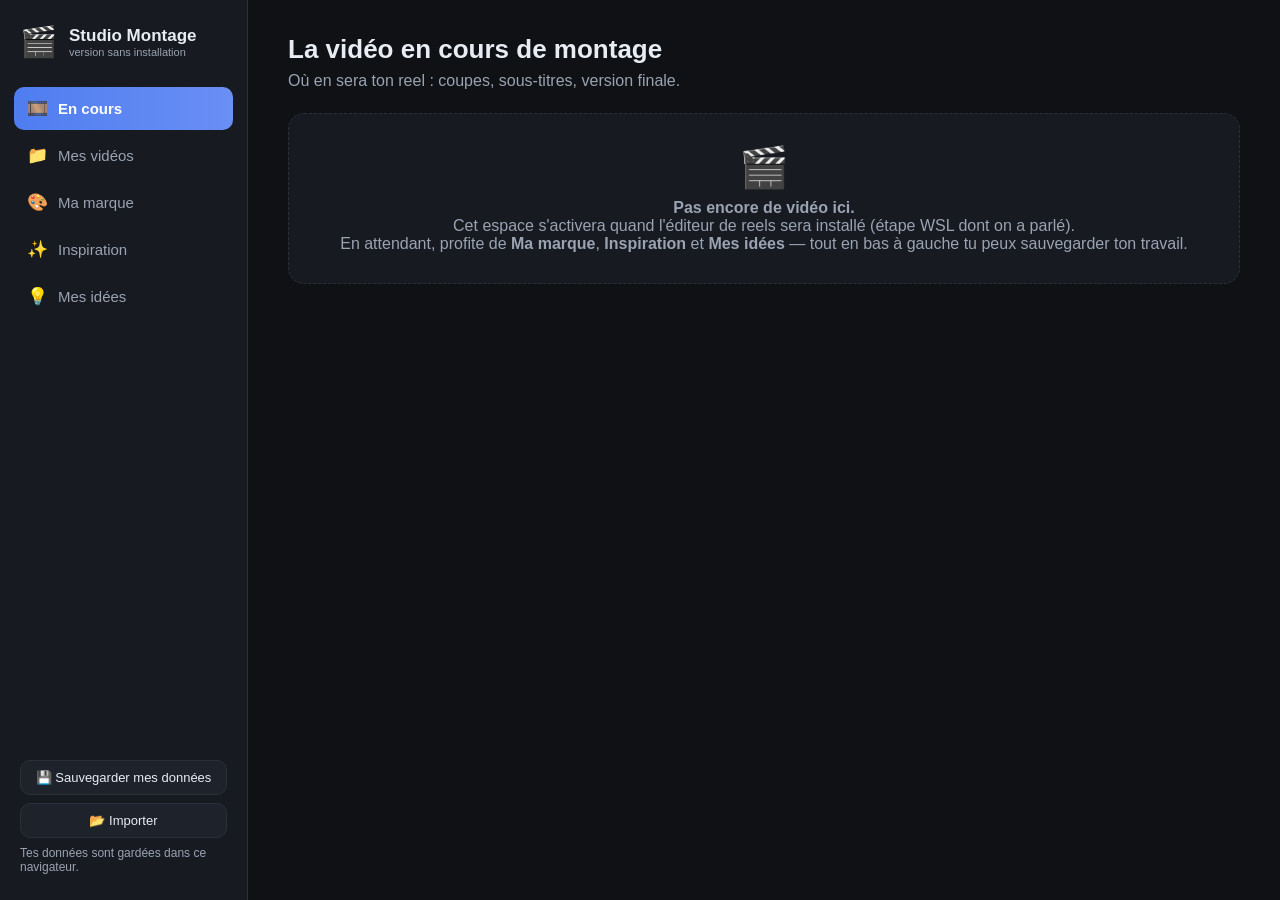
<file: studio-montage/Studio-Montage.html>
<!DOCTYPE html>
<html lang="fr">
<head>
<meta charset="utf-8" />
<meta name="viewport" content="width=device-width, initial-scale=1" />
<title>Studio Montage</title>
<style>
:root{
  --bg:#0f1115;--panel:#171a21;--panel2:#1e222b;--line:#2a2f3a;--txt:#e8ecf3;
  --muted:#9aa3b2;--accent:#4F7DF0;--pop:#FF5A8C;--ok:#43c08a;--warn:#e8b64a;--radius:14px;
}
*{box-sizing:border-box}
html,body{margin:0;height:100%}
body{font-family:-apple-system,BlinkMacSystemFont,"Segoe UI",Roboto,Helvetica,Arial,sans-serif;background:var(--bg);color:var(--txt);display:flex;min-height:100vh}
h1{font-size:26px;margin:0 0 4px}
h2.section-h{margin:30px 0 6px;font-size:19px}
h3{font-size:14px;color:var(--muted);text-transform:uppercase;letter-spacing:.06em;margin:18px 0 10px}
.lead{color:var(--muted);margin:0 0 20px;max-width:720px;line-height:1.5}
.hint{color:var(--muted);font-size:12px}
.hidden{display:none !important}
.sidebar{width:248px;flex:0 0 248px;background:var(--panel);border-right:1px solid var(--line);padding:20px 14px;display:flex;flex-direction:column;gap:6px;position:sticky;top:0;height:100vh}
.brand-mark{display:flex;gap:12px;align-items:center;margin:4px 6px 22px}
.logo{font-size:30px}
.app-name{font-weight:700;font-size:17px}
.app-sub{color:var(--muted);font-size:11px}
nav{display:flex;flex-direction:column;gap:4px}
.nav-btn{display:flex;align-items:center;gap:10px;background:none;border:none;color:var(--muted);font-size:15px;padding:11px 12px;border-radius:10px;cursor:pointer;text-align:left;width:100%}
.nav-btn span{font-size:17px;width:22px;text-align:center}
.nav-btn:hover{background:var(--panel2);color:var(--txt)}
.nav-btn.active{background:linear-gradient(90deg,var(--accent),#6a8ff5);color:#fff;font-weight:600}
.sidebar-foot{margin-top:auto;display:flex;flex-direction:column;gap:8px;padding:6px}
.content{flex:1;padding:34px 40px;max-width:1120px;width:100%}
.tab{display:none}
.tab.active{display:block}
.primary-btn{background:var(--accent);color:#fff;border:none;padding:10px 16px;border-radius:10px;font-size:14px;cursor:pointer;font-weight:600}
.primary-btn:hover{filter:brightness(1.08)}
.ghost-btn{background:var(--panel2);color:var(--txt);border:1px solid var(--line);padding:9px 14px;border-radius:10px;font-size:13px;cursor:pointer}
.ghost-btn:hover{border-color:var(--accent)}
.mini-btn{background:var(--panel2);border:1px solid var(--line);color:var(--txt);border-radius:8px;padding:6px 10px;font-size:12px;cursor:pointer}
.mini-btn:hover{border-color:var(--accent)}
.grid{display:grid;grid-template-columns:repeat(auto-fill,minmax(230px,1fr));gap:16px}
.card{background:var(--panel);border:1px solid var(--line);border-radius:var(--radius);overflow:hidden;display:flex;flex-direction:column}
.card .body{padding:12px 14px;display:flex;flex-direction:column;gap:8px}
.card .title{font-weight:600;word-break:break-word;font-size:14px}
.thumb{aspect-ratio:9/16;background:#0a0c10;display:flex;align-items:center;justify-content:center;color:#3a4150;font-size:40px}
.badge{font-size:11px;padding:3px 8px;border-radius:20px;background:var(--panel2);border:1px solid var(--line);color:var(--muted);display:inline-block}
.empty{background:var(--panel);border:1px dashed var(--line);border-radius:16px;padding:30px;text-align:center;color:var(--muted)}
.empty .big{font-size:40px;margin-bottom:8px}
/* marque */
.brand-layout{display:flex;gap:40px;flex-wrap:wrap}
.brand-form{flex:1;min-width:320px}
.brand-preview{flex:0 0 300px}
.color-rows,.font-rows{display:flex;flex-direction:column;gap:10px}
.color-row{display:flex;align-items:center;gap:12px;background:var(--panel);border:1px solid var(--line);padding:8px 12px;border-radius:10px}
.color-row label{flex:1;font-size:14px}
.color-row .hex{font-family:ui-monospace,Menlo,monospace;color:var(--muted);font-size:12px;width:76px}
.color-row input[type=color]{width:40px;height:30px;border:none;background:none;border-radius:6px;cursor:pointer}
.font-row{display:flex;align-items:center;gap:12px;background:var(--panel);border:1px solid var(--line);padding:8px 12px;border-radius:10px}
.font-row label{flex:0 0 120px;font-size:14px;color:var(--muted)}
.font-row input{flex:1;background:var(--panel2);border:1px solid var(--line);color:var(--txt);padding:8px 10px;border-radius:8px}
.brand-actions{display:flex;gap:10px;flex-wrap:wrap;margin-top:20px}
.saved-msg{color:var(--ok);margin-top:12px;min-height:18px}
.phone{width:270px;aspect-ratio:9/16;border-radius:26px;border:6px solid #262b36;background:var(--light,#F3F6FF);position:relative;overflow:hidden;box-shadow:0 12px 40px rgba(0,0,0,.4)}
.phone-inner{position:absolute;inset:0;display:flex;flex-direction:column;justify-content:space-between;padding:26px 18px;text-align:center}
.pv-title{font-family:var(--font-head);font-weight:700;font-size:24px;color:var(--main,#4F7DF0);line-height:1.1}
.pv-caption{font-family:var(--font-body);font-weight:600;font-size:30px;color:var(--cap,#fff);align-self:center;text-shadow:0 2px 10px rgba(0,0,0,.35)}
.pv-caption .acc{font-family:var(--font-accent);font-style:italic;color:var(--capacc,#FF5A8C)}
.pv-cta{font-family:var(--font-body);font-weight:600;font-size:15px;color:#fff;background:var(--pop,#FF5A8C);padding:8px 14px;border-radius:30px;align-self:center}
/* inspiration */
.dropzone{border:2px dashed var(--line);border-radius:16px;padding:22px;text-align:center;color:var(--muted);margin-bottom:22px}
.link-row{display:flex;gap:8px;max-width:520px;margin:10px auto 0}
.link-row input{flex:1;background:var(--panel2);border:1px solid var(--line);color:var(--txt);padding:10px 12px;border-radius:10px}
/* idees */
.add-idea{display:flex;gap:8px;max-width:560px;margin-bottom:20px}
.add-idea input{flex:1;background:var(--panel2);border:1px solid var(--line);color:var(--txt);padding:10px 12px;border-radius:10px}
.board{display:grid;grid-template-columns:repeat(4,1fr);gap:14px}
.col{background:var(--panel);border:1px solid var(--line);border-radius:14px;padding:12px;min-height:180px}
.col.drag{border-color:var(--accent);background:rgba(79,125,240,.06)}
.col-head{display:flex;align-items:center;justify-content:space-between;margin-bottom:10px}
.col-head .dot{width:9px;height:9px;border-radius:50%;display:inline-block;margin-right:7px}
.col-title{font-weight:600;font-size:14px}
.col-count{color:var(--muted);font-size:12px}
.idea{background:var(--panel2);border:1px solid var(--line);border-radius:10px;padding:10px 12px;margin-bottom:8px;cursor:grab;font-size:14px;line-height:1.35}
.idea.dragging{opacity:.5}
.idea .del{float:right;color:var(--muted);cursor:pointer;margin-left:8px}
.idea .del:hover{color:var(--pop)}
.toast{position:fixed;bottom:24px;left:50%;transform:translateX(-50%);background:#fff;color:#111;padding:12px 20px;border-radius:30px;font-weight:600;box-shadow:0 10px 30px rgba(0,0,0,.3);z-index:50}
@media(max-width:860px){.board{grid-template-columns:repeat(2,1fr)}}
</style>
</head>
<body>
<aside class="sidebar">
  <div class="brand-mark"><div class="logo">🎬</div><div><div class="app-name">Studio Montage</div><div class="app-sub">version sans installation</div></div></div>
  <nav>
    <button class="nav-btn active" data-tab="encours"><span>🎞️</span> En cours</button>
    <button class="nav-btn" data-tab="videos"><span>📁</span> Mes vidéos</button>
    <button class="nav-btn" data-tab="marque"><span>🎨</span> Ma marque</button>
    <button class="nav-btn" data-tab="inspiration"><span>✨</span> Inspiration</button>
    <button class="nav-btn" data-tab="idees"><span>💡</span> Mes idées</button>
  </nav>
  <div class="sidebar-foot">
    <button id="exportBtn" class="ghost-btn">💾 Sauvegarder mes données</button>
    <label class="ghost-btn" style="text-align:center">📂 Importer<input id="importFile" type="file" accept="application/json" class="hidden"></label>
    <div class="hint">Tes données sont gardées dans ce navigateur.</div>
  </div>
</aside>

<main class="content">
  <!-- EN COURS -->
  <section class="tab active" id="tab-encours">
    <h1>La vidéo en cours de montage</h1>
    <p class="lead">Où en sera ton reel : coupes, sous-titres, version finale.</p>
    <div class="empty"><div class="big">🎬</div>
      <b>Pas encore de vidéo ici.</b><br>
      Cet espace s'activera quand l'éditeur de reels sera installé (étape WSL dont on a parlé).<br>
      En attendant, profite de <b>Ma marque</b>, <b>Inspiration</b> et <b>Mes idées</b> — tout en bas à gauche tu peux sauvegarder ton travail.
    </div>
  </section>

  <!-- MES VIDEOS -->
  <section class="tab" id="tab-videos">
    <h1>Mes vidéos</h1>
    <p class="lead">Toutes tes vidéos et leurs versions apparaîtront ici.</p>
    <div class="empty"><div class="big">📁</div><b>Aucune vidéo pour l'instant.</b><br>Elles s'afficheront automatiquement dès que tu auras fabriqué des reels avec l'éditeur.</div>
    <button class="primary-btn" id="askReel" style="margin-top:18px">📋 Copier une demande de reel pour Claude</button>
  </section>

  <!-- MARQUE -->
  <section class="tab" id="tab-marque">
    <h1>Ma marque</h1>
    <p class="lead">Tes couleurs et tes typos. Modifie, regarde l'aperçu bouger, puis enregistre.</p>
    <div class="brand-layout">
      <div class="brand-form">
        <h3>Couleurs</h3>
        <div id="colorRows" class="color-rows"></div>
        <h3>Typographies</h3>
        <div id="fontRows" class="font-rows"></div>
        <div class="brand-actions">
          <button id="saveBrand" class="primary-btn">💾 Enregistrer ma marque</button>
          <button id="copyBrand" class="ghost-btn">📋 Copier ma marque pour Claude</button>
        </div>
        <div id="brandSaved" class="saved-msg"></div>
      </div>
      <div class="brand-preview">
        <h3>Aperçu en direct</h3>
        <div class="phone" id="phonePreview"><div class="phone-inner">
          <div class="pv-title" id="pvTitle">ton titre accroche</div>
          <div class="pv-caption">le mot <span class="acc">clé</span></div>
          <div class="pv-cta">commente « EDIT »</div>
        </div></div>
        <p class="hint">L'aperçu utilise tes polices si elles sont installées sur ce PC, sinon une police de secours.</p>
      </div>
    </div>
  </section>

  <!-- INSPIRATION -->
  <section class="tab" id="tab-inspiration">
    <h1>Mes vidéos d'inspiration</h1>
    <p class="lead">Colle un lien Instagram / TikTok / YouTube, ou glisse une vidéo pour la regarder.</p>
    <div class="dropzone" id="dropzone">
      <div style="font-size:30px">⬇️</div>
      <div>Glisse une vidéo ici (elle s'ouvre pour la revoir)</div>
      <div class="hint">ou</div>
      <div class="link-row"><input id="inspoLink" type="url" placeholder="Colle un lien Instagram / TikTok / YouTube…"><button id="addLink" class="primary-btn">Ajouter</button></div>
    </div>
    <div id="inspoGrid" class="grid"></div>
  </section>

  <!-- IDEES -->
  <section class="tab" id="tab-idees">
    <h1>Mes idées de vidéos</h1>
    <p class="lead">Range tes idées par étape. Glisse une carte d'une colonne à l'autre.</p>
    <div class="add-idea"><input id="newIdea" type="text" placeholder="Nouvelle idée de vidéo…"><button id="addIdea" class="primary-btn">+ Ajouter</button></div>
    <div class="board" id="board"></div>
  </section>
</main>

<div id="toast" class="toast hidden"></div>
<script>
'use strict';
const $=s=>document.querySelector(s), $$=s=>Array.from(document.querySelectorAll(s));
const LS={ideas:'sm_ideas',brand:'sm_brand',inspo:'sm_inspo'};
function load(k,def){try{const v=localStorage.getItem(LS[k]);return v?JSON.parse(v):def;}catch(_){return def;}}
function save(k,v){try{localStorage.setItem(LS[k],JSON.stringify(v));}catch(_){}}
function toast(m){const t=$('#toast');t.textContent=m;t.classList.remove('hidden');clearTimeout(t._tm);t._tm=setTimeout(()=>t.classList.add('hidden'),2200);}
function esc(s){return (s||'').replace(/[&<>"]/g,c=>({'&':'&amp;','<':'&lt;','>':'&gt;','"':'&quot;'}[c]));}
async function copyText(t){try{await navigator.clipboard.writeText(t);toast('Copié ! Colle-le dans ta conversation avec Claude.');}catch(_){const a=document.createElement('textarea');a.value=t;document.body.appendChild(a);a.select();try{document.execCommand('copy');toast('Copié !');}catch(e){prompt('Copie ce texte :',t);}a.remove();}}

/* ---- données ---- */
const DEFAULT_BRAND={colors:{main:'#2EC4B6',pop:'#FF6B6B',light:'#F7FFF7',soft:'#A8DADC',caption:'#FFFFFF',caption_accent:'#FF6B6B'},
  fonts:{head:{family:'Montserrat'},body:{family:'Montserrat'},accent:{family:'Playfair Display'}}};
const SEED_IDEAS=[
  {id:'s1',title:"C'est quoi l'OPR (Opening Price Range) en 60 s",stage:'idee'},
  {id:'s2',title:'3 erreurs qui ruinent ton money management',stage:'idee'},
  {id:'s3',title:"Mon setup d'ouverture NASDAQ expliqué",stage:'idee'},
  {id:'s4',title:'Pourquoi je ne trade PAS pendant les news',stage:'tournee'},
  {id:'s5',title:'BTC vs NASDAQ : lequel bouge le plus ?',stage:'tournee'},
  {id:'s6',title:"Journée type d'un trade suivi en direct",stage:'montage'},
  {id:'s7',title:'Mon premier trade gagnant : le replay',stage:'postee'}
];
let IDEAS=load('ideas',null)||SEED_IDEAS.slice();
let BRAND=load('brand',null)||JSON.parse(JSON.stringify(DEFAULT_BRAND));
let INSPO=load('inspo',[]);
if(!load('ideas',null))save('ideas',IDEAS);

const COLOR_LABELS={main:'Principale',pop:'Accent (pop)',light:'Fond clair',soft:'Secondaire',caption:'Sous-titres',caption_accent:'Mot accentué'};
const FONT_LABELS={head:'Titres',body:'Texte',accent:'Accent'};
const STAGES=[{key:'idee',label:'Idée',color:'#9FB4E8'},{key:'tournee',label:'Tournée',color:'#e8b64a'},{key:'montage',label:'En montage',color:'#4F7DF0'},{key:'postee',label:'Postée',color:'#43c08a'}];

/* ---- marque ---- */
function renderBrand(){
  $('#colorRows').innerHTML=Object.keys(COLOR_LABELS).map(k=>{const v=(BRAND.colors&&BRAND.colors[k])||'#ffffff';
    return `<div class="color-row"><input type="color" value="${esc(v)}" data-color="${k}"><label>${COLOR_LABELS[k]}</label><span class="hex" data-hex="${k}">${esc(v)}</span></div>`;}).join('');
  $('#fontRows').innerHTML=Object.keys(FONT_LABELS).map(k=>{const f=(BRAND.fonts&&BRAND.fonts[k]&&BRAND.fonts[k].family)||'';
    return `<div class="font-row"><label>${FONT_LABELS[k]}</label><input type="text" value="${esc(f)}" data-font="${k}" placeholder="ex : Montserrat"></div>`;}).join('');
  $$('#colorRows input[type=color]').forEach(i=>i.addEventListener('input',()=>{$(`[data-hex="${i.dataset.color}"]`).textContent=i.value;updatePreview();}));
  $$('#fontRows input').forEach(i=>i.addEventListener('input',updatePreview));
  updatePreview();
}
function readBrandForm(){const colors={};$$('#colorRows input[type=color]').forEach(i=>colors[i.dataset.color]=i.value);
  const fonts={};$$('#fontRows input').forEach(i=>{if(i.value.trim())fonts[i.dataset.font]={family:i.value.trim()};});return {colors,fonts};}
function updatePreview(){const f=readBrandForm(),c=f.colors,ph=$('#phonePreview');
  ph.style.setProperty('--light',c.light);ph.style.setProperty('--main',c.main);ph.style.setProperty('--pop',c.pop);
  ph.style.setProperty('--cap',c.caption);ph.style.setProperty('--capacc',c.caption_accent);
  ph.style.setProperty('--font-head',`'${(f.fonts.head&&f.fonts.head.family)||'sans-serif'}', sans-serif`);
  ph.style.setProperty('--font-body',`'${(f.fonts.body&&f.fonts.body.family)||'sans-serif'}', sans-serif`);
  ph.style.setProperty('--font-accent',`'${(f.fonts.accent&&f.fonts.accent.family)||'serif'}', serif`);}
$('#saveBrand').addEventListener('click',()=>{BRAND=readBrandForm();save('brand',BRAND);$('#brandSaved').textContent='✓ Marque enregistrée';setTimeout(()=>$('#brandSaved').textContent='',3000);});
$('#copyBrand').addEventListener('click',()=>{const b=readBrandForm();
  const txt=`Claude, voici ma marque pour mes reels :\nCouleurs : ${Object.entries(b.colors).map(([k,v])=>k+' '+v).join(', ')}\nPolices : ${Object.entries(b.fonts).map(([k,v])=>k+' '+v.family).join(', ')}\nUtilise-les pour ~/reels/brand.json et brand.md.`;
  copyText(txt);});

/* ---- inspiration ---- */
function platformOf(l){if(/tiktok/i.test(l))return 'TikTok';if(/instagram/i.test(l))return 'Instagram';if(/youtu/i.test(l))return 'YouTube';return 'Lien';}
function renderInspo(){const g=$('#inspoGrid');
  if(!INSPO.length){g.innerHTML='<p class="lead">Rien pour l\'instant. Colle un lien ci-dessus.</p>';return;}
  g.innerHTML=INSPO.map(it=>{const icon=it.platform==='TikTok'?'🎵':it.platform==='Instagram'?'📷':it.platform==='YouTube'?'▶️':'🔗';
    const media=it.type==='link'?`<a href="${esc(it.link)}" target="_blank"><div class="thumb">${icon}</div></a>`:`<div class="thumb">🎞️</div>`;
    return `<div class="card">${media}<div class="body"><span class="badge">${esc(it.platform||'Vidéo')}</span><div class="title">${esc(it.title||it.link||'')}</div><button class="mini-btn" data-del="${it.id}">Retirer</button></div></div>`;}).join('');
  g.querySelectorAll('[data-del]').forEach(b=>b.addEventListener('click',()=>{INSPO=INSPO.filter(x=>x.id!==b.dataset.del);save('inspo',INSPO);renderInspo();}));}
$('#addLink').addEventListener('click',addLink);
$('#inspoLink').addEventListener('keydown',e=>{if(e.key==='Enter')addLink();});
function addLink(){const i=$('#inspoLink'),l=i.value.trim();if(!/^https?:\/\//i.test(l)){toast('Colle un lien qui commence par http');return;}
  INSPO.unshift({id:'i'+Date.now().toString(36),type:'link',platform:platformOf(l),link:l,title:''});save('inspo',INSPO);i.value='';renderInspo();toast('Inspiration ajoutée');}
(function(){const dz=$('#dropzone');['dragenter','dragover'].forEach(e=>dz.addEventListener(e,ev=>{ev.preventDefault();dz.style.borderColor='var(--accent)';}));
  ['dragleave','drop'].forEach(e=>dz.addEventListener(e,ev=>{ev.preventDefault();dz.style.borderColor='';}));
  dz.addEventListener('drop',ev=>{const f=ev.dataTransfer.files[0];
    if(f&&f.type.startsWith('video')){const u=URL.createObjectURL(f);window.open(u,'_blank');toast('Vidéo ouverte dans un onglet');}
    else{const t=ev.dataTransfer.getData('text');if(/^https?:/.test(t)){$('#inspoLink').value=t;addLink();}}});})();

/* ---- idées ---- */
function renderBoard(){const b=$('#board');
  b.innerHTML=STAGES.map(st=>{const items=IDEAS.filter(i=>i.stage===st.key);
    return `<div class="col" data-stage="${st.key}"><div class="col-head"><div><span class="dot" style="background:${st.color}"></span><span class="col-title">${st.label}</span></div><span class="col-count">${items.length}</span></div>
      <div class="col-body">${items.map(i=>`<div class="idea" draggable="true" data-id="${i.id}">${esc(i.title)}<span class="del" data-del="${i.id}">✕</span></div>`).join('')}</div></div>`;}).join('');
  let dragId=null;
  b.querySelectorAll('.idea').forEach(el=>{el.addEventListener('dragstart',()=>{dragId=el.dataset.id;el.classList.add('dragging');});el.addEventListener('dragend',()=>el.classList.remove('dragging'));});
  b.querySelectorAll('.col').forEach(col=>{col.addEventListener('dragover',ev=>{ev.preventDefault();col.classList.add('drag');});col.addEventListener('dragleave',()=>col.classList.remove('drag'));
    col.addEventListener('drop',ev=>{ev.preventDefault();col.classList.remove('drag');const it=IDEAS.find(x=>x.id===dragId);if(it){it.stage=col.dataset.stage;save('ideas',IDEAS);renderBoard();}});});
  b.querySelectorAll('[data-del]').forEach(btn=>btn.addEventListener('click',ev=>{ev.stopPropagation();IDEAS=IDEAS.filter(x=>x.id!==btn.dataset.del);save('ideas',IDEAS);renderBoard();}));}
$('#addIdea').addEventListener('click',addIdea);
$('#newIdea').addEventListener('keydown',e=>{if(e.key==='Enter')addIdea();});
function addIdea(){const i=$('#newIdea'),t=i.value.trim();if(!t)return;IDEAS.unshift({id:'d'+Date.now().toString(36),title:t,stage:'idee'});save('ideas',IDEAS);i.value='';renderBoard();}

/* ---- mes vidéos ---- */
$('#askReel').addEventListener('click',()=>copyText("Claude, j'aimerais que tu transformes une vidéo en reel. Voici le sujet : (décris ta vidéo). Mon style est dans l'onglet Ma marque du Studio."));

/* ---- export / import ---- */
$('#exportBtn').addEventListener('click',()=>{const data={ideas:IDEAS,brand:BRAND,inspiration:INSPO,exportedAt:new Date().toISOString()};
  const blob=new Blob([JSON.stringify(data,null,2)],{type:'application/json'});const a=document.createElement('a');a.href=URL.createObjectURL(blob);a.download='studio-montage-sauvegarde.json';a.click();toast('Sauvegarde téléchargée');});
$('#importFile').addEventListener('change',ev=>{const f=ev.target.files[0];if(!f)return;const r=new FileReader();
  r.onload=()=>{try{const d=JSON.parse(r.result);if(d.ideas){IDEAS=d.ideas;save('ideas',IDEAS);}if(d.brand){BRAND=d.brand;save('brand',BRAND);}if(d.inspiration){INSPO=d.inspiration;save('inspo',INSPO);}renderBrand();renderInspo();renderBoard();toast('Données importées');}catch(e){toast('Fichier invalide');}};r.readAsText(f);});

/* ---- nav ---- */
$$('.nav-btn').forEach(btn=>btn.addEventListener('click',()=>{$$('.nav-btn').forEach(b=>b.classList.remove('active'));$$('.tab').forEach(t=>t.classList.remove('active'));btn.classList.add('active');$('#tab-'+btn.dataset.tab).classList.add('active');}));

renderBrand();renderInspo();renderBoard();
</script>
</body>
</html>
</file>
